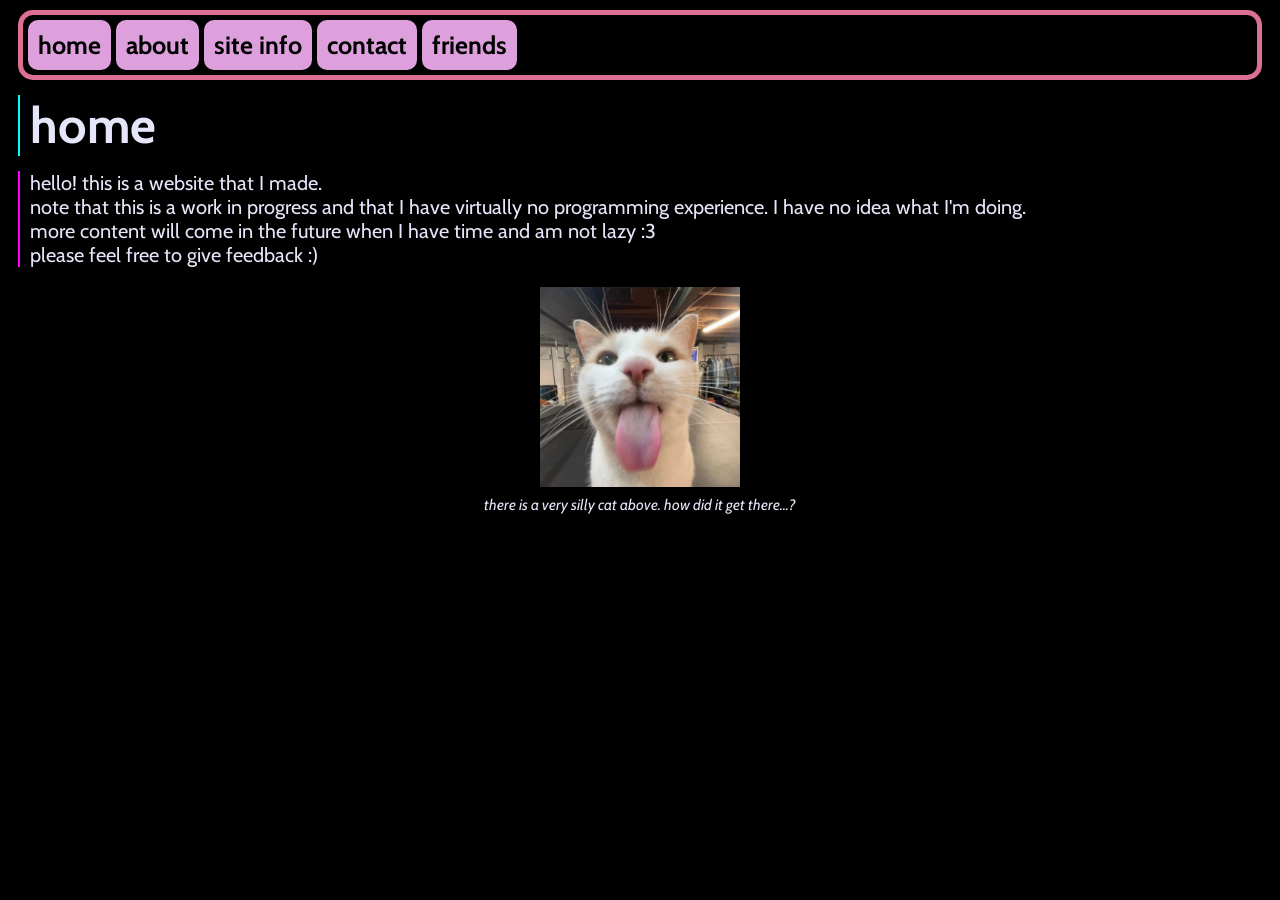
<file: index.html>
<!DOCTYPE html>
<html>
<link rel="icon" type="image/x-icon" href="assets/favicon.png">
<head>
<title>home!</title>
<link rel="stylesheet" href="styles.css">
</head>
<body>
<div class="headerstuff">
<a href="index.html" title="home! i love home!">home</a>
<a href="about.html" title="wow u wanna learn about me...">about</a>
<a href="siteinfo.html" title="go back :)">site info</a>
<a href="contact.html" title="talk to me!">contact</a>
<a href="friends.html" title="very awesome people!">friends</a>
</div>
<div class="largetextstuff">
<p>home</p>
</div>
<div class="textstuff">
<p>hello! this is a website that I made.
<br>note that this is a work in progress and that I have virtually no programming experience. I have no idea what I'm doing.
<br>more content will come in the future when I have time and am not lazy :3
<br>please feel free to give feedback :)
</p>
</div>
<div class="imagestuff">
<img src="assets/sillycat.jpg" style="width:200px;height:200px;">
<p>there is a very silly cat above. how did it get there...?</p>
</div>
</body>
</html>
</file>
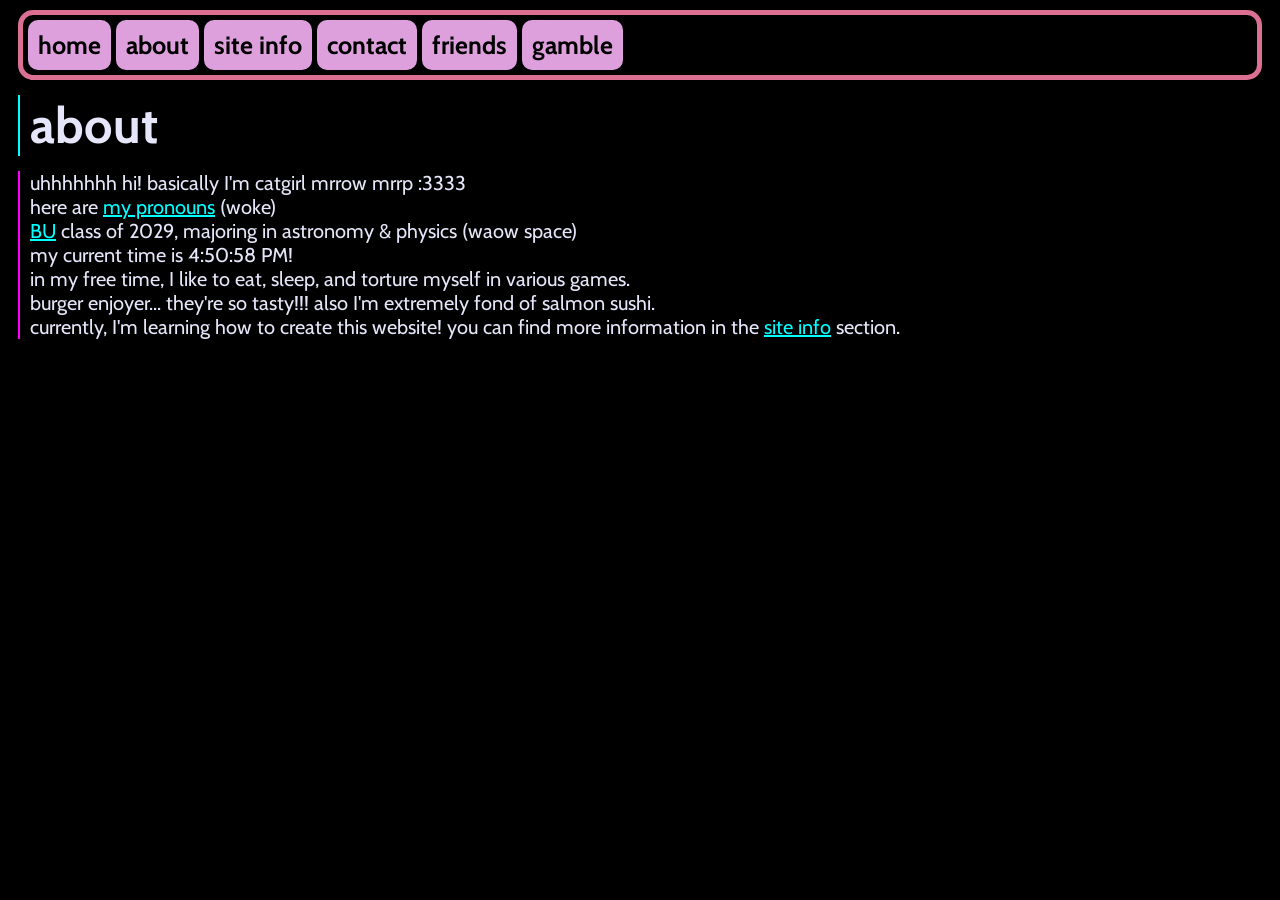
<file: about.html>
<!DOCTYPE html>
<html>
<link rel="icon" type="image/x-icon" href="assets/favicon.png">
<head>
<title>about!</title>
<link rel="stylesheet" href="styles.css">
</head>
<body>
<div class="headerstuff">
<a href="index.html" title="home! i love home!">home</a>
<a href="about.html" title="wow u wanna learn about me...">about</a>
<a href="siteinfo.html" title="go back :)">site info</a>
<a href="contact.html" title="talk to me!">contact</a>
<a href="friends.html" title="very awesome people!">friends</a>
<a href="gamble.html" title="let's go gambling!!!">gamble</a>
</div>
<div class="largetextstuff">
<p>about</p> 
</div>
<div class="textstuff">
<p id="time"></p>
<script src="scripts.js"></script>
</div>
</body>
</html>
</file>
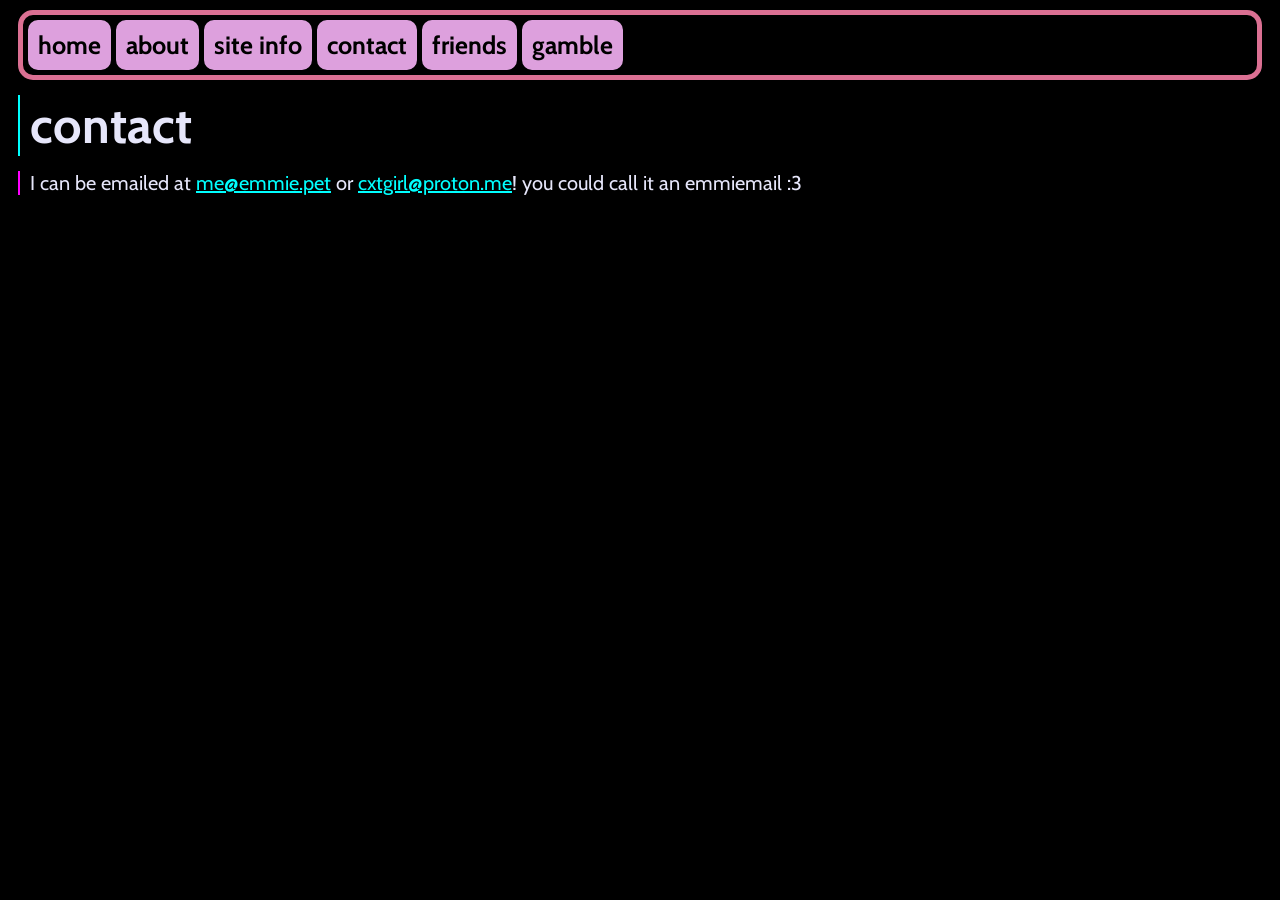
<file: contact.html>
<!DOCTYPE html>
<html>
<link rel="icon" type="image/x-icon" href="assets/favicon.png">
<head>
<title>links!</title>
<link rel="stylesheet" href="styles.css">
</head>
<body>
<div class="headerstuff">
<a href="index.html" title="home! i love home!">home</a>
<a href="about.html" title="wow u wanna learn about me...">about</a>
<a href="siteinfo.html" title="go back :)">site info</a>
<a href="contact.html" title="talk to me!">contact</a>
<a href="friends.html" title="very awesome people!">friends</a>
<a href="gamble.html" title="let's go gambling!!!">gamble</a>
</div>
<div class="largetextstuff">
<p>contact</p>
</div>
<div class="textstuff">
<p>I can be emailed at <a href="mailto:me@emmie.pet" title="emmiemail" target="_blank">me@emmie.pet</a> or <a href="mailto:cxtgirl@proton.me" title="emmiemail2" target="_blank">cxtgirl@proton.me</a>! you could call it an emmiemail :3
</p>
</div>
</body>
</html>
</file>
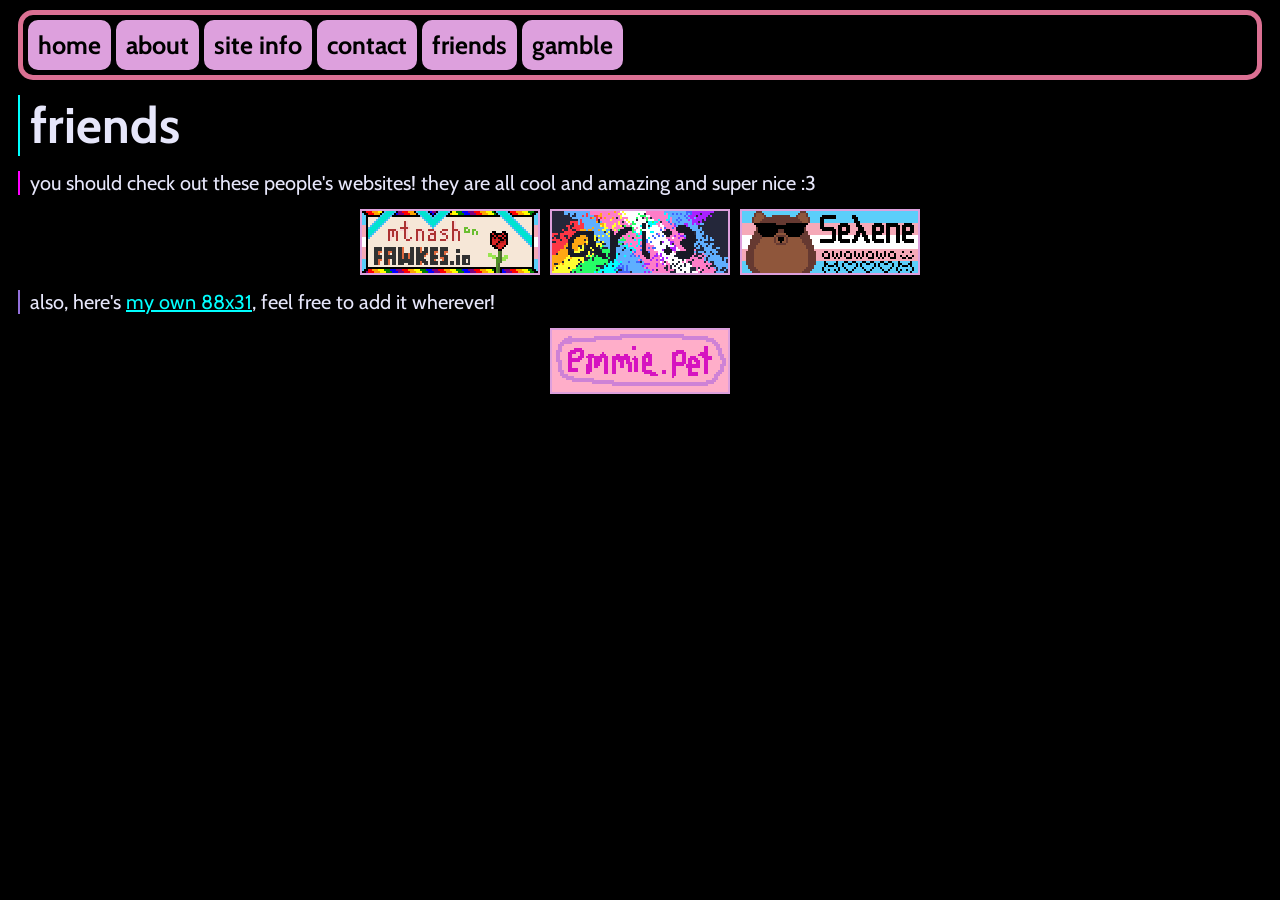
<file: friends.html>
<!DOCTYPE html>
<html>
<link rel="icon" type="image/x-icon" href="assets/favicon.png">
<head>
<title>links!</title>
<link rel="stylesheet" href="styles.css">
</head>
<body>
<div class="headerstuff">
<a href="index.html" title="home! i love home!">home</a>
<a href="about.html" title="wow u wanna learn about me...">about</a>
<a href="siteinfo.html" title="go back :)">site info</a>
<a href="contact.html" title="talk to me!">contact</a>
<a href="friends.html" title="very awesome people!">friends</a>
<a href="gamble.html" title="let's go gambling!!!">gamble</a>
</div>
<div class="largetextstuff">
<p>friends</p>
</div>
<div class="textstuff">
<p>you should check out these people's websites! they are all cool and amazing and super nice :3
</p>
</div>
<div class="linkimagestuff">
<a href="https://fawkes.io" target="_blank" title="fawkes.io"><img src="assets/otherpeople/mtnash.png" style="width:176px;height:62px;"></a>
<a href="https://ari.foo" target="_blank" title="ari.foo"><img src="assets/otherpeople/ari.png" style="width:176px;height:62px;"></a>
<a href="https://selene.foo" target="_blank" title="selene.foo"><img src="assets/otherpeople/selene.png" style="width:176px;height:62px;"></a>
</div>
<div class="textstuff2">
<p>also, here's <a href="assets/88x31.png" title="download!" download>my own 88x31</a>, feel free to add it wherever!
</p>
</div>
<div class="linkimagestuff">
<a href="https://emmie.pet" target="_blank" title="emmie.pet (you are here!)"><img src="assets/88x31.png" style="width:176px;height:62px;"></a>
</div>
</body>
</html>
</file>
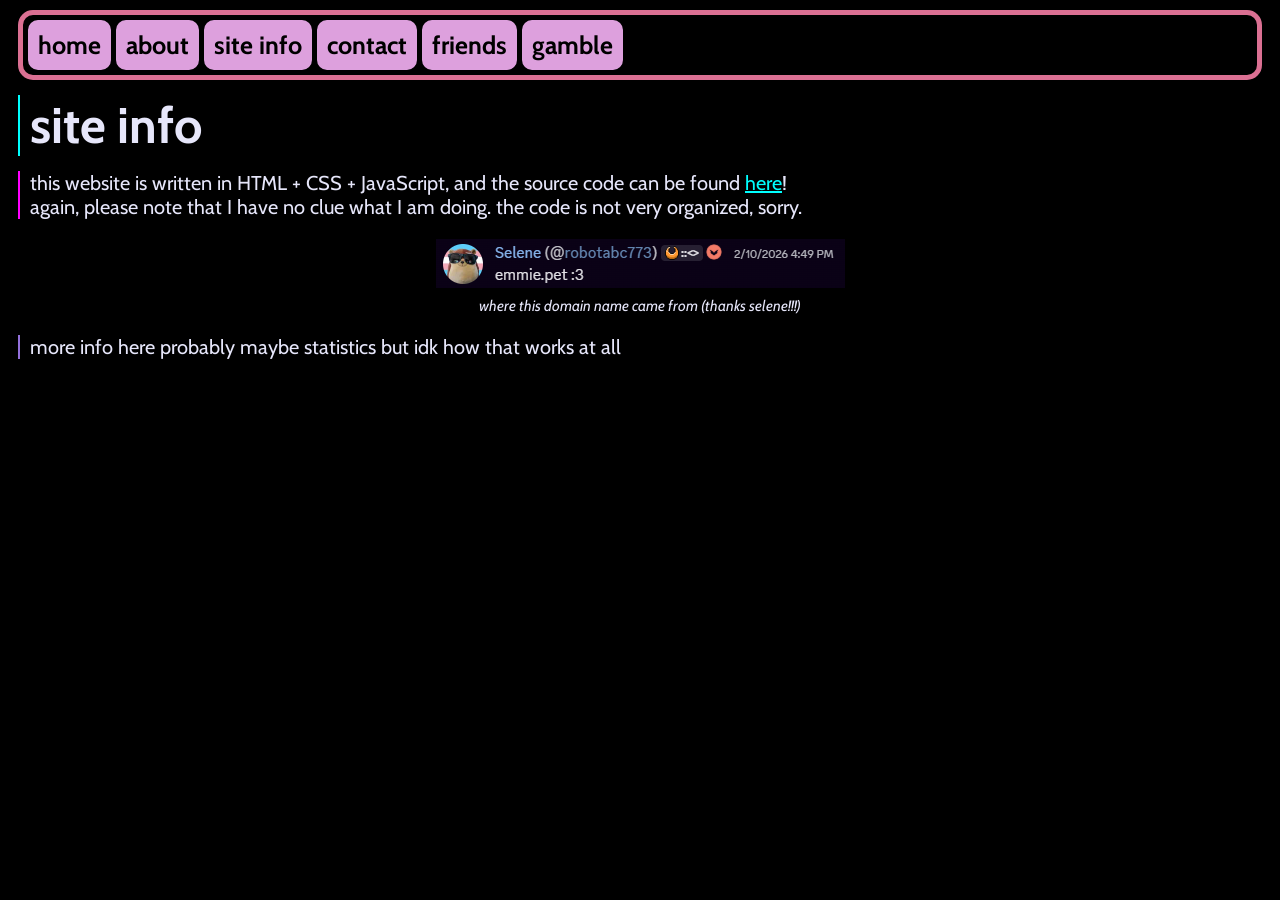
<file: siteinfo.html>
<!DOCTYPE html>
<html>
<link rel="icon" type="image/x-icon" href="assets/favicon.png">
<head>
<title>links!</title>
<link rel="stylesheet" href="styles.css">
</head>
<body>
<div class="headerstuff">
<a href="index.html" title="home! i love home!">home</a>
<a href="about.html" title="wow u wanna learn about me...">about</a>
<a href="siteinfo.html" title="go back :)">site info</a>
<a href="contact.html" title="talk to me!">contact</a>
<a href="friends.html" title="very awesome people!">friends</a>
<a href="gamble.html" title="let's go gambling!!!">gamble</a>
</div>
<div class="largetextstuff">
<p>site info</p>
</div>
<div class="textstuff">
<p>this website is written in HTML + CSS + JavaScript, and the source code can be found <a href="https://github.com/cxtgirl/website" target="_blank" title="mrrow!">here</a>!
<br>again, please note that I have no clue what I am doing. the code is not very organized, sorry.
</p>
</div>
<div class="imagestuff">
<img src="assets/domain.png">
<p>where this domain name came from (thanks selene!!!)</p>
</div>
<div class="textstuff2">
<p>more info here probably maybe statistics but idk how that works at all</p>
</div>
</body>
</html>
</file>
<file: styles.css>
html {
  background-color:black;
}
body {
  background-color:black;
}
@font-face {
   font-family: fonttest;
   src: url(font/Cabin-VariableFont_wdth\,wght.ttf);
}
@font-face {
   font-family: fonttest;
   src: url(font/Cabin-Italic-VariableFont_wdth\,wght.ttf);
   font-style: italic;
}
.headerstuff {
  display: flex;
  flex-wrap: wrap;
  justify-content: left;  
  gap: 5px;                
  margin-top: 10px;
  margin-bottom: 10px;
  margin-left: 10px;
  margin-right: 10px;
  color:purple;
  font-family: 'fonttest', 'Trebuchet MS', 'Lucida Sans Unicode', 'Lucida Grande', 'Lucida Sans', Arial, sans-serif;
  border: 5px solid palevioletred;
  border-radius: 15px;
  padding: 5px;
  width: auto;
}
.headerstuff a:link,
.headerstuff a:visited {
  font-size: 25px;
  display: inline-block;
  text-align: center;
  background-color: plum;
  color: black;
  border: 2px solid plum;
  border-radius: 10px;
  text-decoration: none;
  padding-top: 8px;
  padding-bottom: 8px;
  padding-left: 8px;
  padding-right: 8px;
  font-weight: bold;
  transition: 0.15s;
  transition-timing-function: ease-out;
}

.headerstuff a:hover {
  border: 2px solid pink;
  background-color: pink;
  color: white;
  transition: 0.15s;
  transform: translateY(-2px);
  transition-timing-function: ease-out;
}
.textstuff {
    font-size: 20px;
    text-align: left;
    background-color: transparent;
    color: lavender;
    font-family: 'fonttest', 'Trebuchet MS', 'Lucida Sans Unicode', 'Lucida Grande', 'Lucida Sans', Arial, sans-serif;
    padding-left: 10px;
    border-left: 2px solid fuchsia;
    margin-left: 10px;
}
.textstuff2 {
    font-size: 20px;
    text-align: left;
    background-color: transparent;
    color: lavender;
    font-family: 'fonttest', 'Trebuchet MS', 'Lucida Sans Unicode', 'Lucida Grande', 'Lucida Sans', Arial, sans-serif;
    padding-left: 10px;
    border-left: 2px solid mediumpurple;
    margin-left: 10px;
}
.textstuff2 a:link, a:visited,
.textstuff a:link, a:visited {
    color:aqua;
}
.textstuff2 a:hover, a:active,
.textstuff a:hover, a:active {
    color:aquamarine;
    border: 0px;
    background-color: transparent;
}
.imagestuff {
    font-size: 15px;
    text-align: center;
    font-style: italic;
    background-color: transparent;
    color: lavender;
    font-family: 'fonttest', 'Trebuchet MS', 'Lucida Sans Unicode', 'Lucida Grande', 'Lucida Sans', Arial, sans-serif;
}
.imagestuff img {
    margin-left: 5px;
    margin-right: 5px;
    margin-bottom: -10px;
}
.largetextstuff {
    font-weight: bold;
    font-size: 50px;
    text-align: left;
    background-color: transparent;
    color: lavender;
    font-family: 'fonttest', 'Trebuchet MS', 'Lucida Sans Unicode', 'Lucida Grande', 'Lucida Sans', Arial, sans-serif;
    padding-left: 10px;
    border-left: 2px solid aqua;
    margin-left: 10px;
    margin-top: -35px;
    margin-bottom: -35px;
}
.linkimagestuff {
    display: flex;
    flex-wrap: wrap;
    justify-content: center;  
    font-size: 20px;
    text-align: center;
    font-family: 'fonttest', 'Trebuchet MS', 'Lucida Sans Unicode', 'Lucida Grande', 'Lucida Sans', Arial, sans-serif;
    margin-top: -6px;
    margin-bottom: -10px;
}
.linkimagestuff img {
    margin-left: 5px;
    margin-right: 5px;
    image-rendering: pixelated;
    image-rendering: -moz-crisp-edges;
    image-rendering: crisp-edges;
    border: 2px solid plum;
    transition: 0.2s;
    transition-timing-function: ease-out;
}
.linkimagestuff img:hover {
    margin-left: 5px;
    margin-right: 5px;
    image-rendering: pixelated;
    image-rendering: -moz-crisp-edges;
    image-rendering: crisp-edges;
    border: 2px solid aquamarine;
    transition: 0.2s;
    transform: scale(107%);
    transition-timing-function: ease-out;
}
.photocaptionstuff {
    font-size: 10px;
    text-align: center;
    background-color: transparent;
    color: lavender;
    font-family: 'fonttest', 'Trebuchet MS', 'Lucida Sans Unicode', 'Lucida Grande', 'Lucida Sans', Arial, sans-serif;
}
.chartstuff canvas {
    display: block;
    margin-left: auto;
    margin-right: auto;
    margin-bottom: -30px;
}

.chartstuff p {
    font-size: 15px;
    text-align: center;
    font-style: italic;
    background-color: transparent;
    color: lavender;
    font-family: 'fonttest', 'Trebuchet MS', 'Lucida Sans Unicode', 'Lucida Grande', 'Lucida Sans', Arial, sans-serif;
}

.buttonstuff a {
  font-family: 'fonttest', 'Trebuchet MS', 'Lucida Sans Unicode', 'Lucida Grande', 'Lucida Sans', Arial, sans-serif;
  font-size: 60px;
  text-align: center;
  display: flex;
  width: fit-content;
  background-color: paleturquoise;
  color: black;
  border: 2px solid paleturquoise;
  border-radius: 20px;
  text-decoration: none;
  padding-top: 10px;
  padding-bottom: 10px;
  padding-left: 20px;
  padding-right: 20px;
  margin-left: auto;
  margin-right: auto;
  margin-bottom: 20px;
  margin-top: 20px;
  font-weight: bold;
  transition: 0.15s;
  transition-timing-function: ease-out;
  cursor: pointer;
  -webkit-touch-callout: none; /* iOS Safari */
    -webkit-user-select: none; /* Safari */
     -khtml-user-select: none; /* Konqueror HTML */
       -moz-user-select: none; /* Old versions of Firefox */
        -ms-user-select: none; /* Internet Explorer/Edge */
            user-select: none; /* Non-prefixed version, currently
                                  supported by Chrome, Edge, Opera and Firefox */
}

.buttonstuff a:hover{
  border: 2px solid palegreen;
  background-color: palegreen;
  color: white;
  transition: 0.15s;
  transition-timing-function: ease-out;
}
.smallbuttonstuff {
    text-align: center;
}

.smallbuttonstuff a {
  cursor: pointer;  
  font-family: 'fonttest', 'Trebuchet MS', 'Lucida Sans Unicode', 'Lucida Grande', 'Lucida Sans', Arial, sans-serif;
  font-size: 25px;
  display: inline-flex;
  justify-content: center;
  width: fit-content;
  background-color: lightcoral;
  color: black;
  border: 2px solid lightcoral;
  border-radius: 10px;
  text-decoration: none;
  padding-top: 8px;
  padding-bottom: 8px;
  padding-left: 8px;
  padding-right: 8px;
  margin-bottom: 20px;
  font-weight: bold;
  transition: 0.15s;
  transition-timing-function: ease-out;
  -webkit-touch-callout: none; /* iOS Safari */
    -webkit-user-select: none; /* Safari */
     -khtml-user-select: none; /* Konqueror HTML */
       -moz-user-select: none; /* Old versions of Firefox */
        -ms-user-select: none; /* Internet Explorer/Edge */
            user-select: none; /* Non-prefixed version, currently
                                  supported by Chrome, Edge, Opera and Firefox */
}

.smallbuttonstuff a:hover{
  border: 2px solid lightsalmon;
  background-color: lightsalmon;
  color: white;
  transition: 0.15s;
  transition-timing-function: ease-out;
}

.betstuff {
    margin-top: -20px;
    font-size: 15px;
    text-align: center;
    font-style: italic;
    background-color: transparent;
    color: lavender;
    font-family: 'fonttest', 'Trebuchet MS', 'Lucida Sans Unicode', 'Lucida Grande', 'Lucida Sans', Arial, sans-serif;
}
</file>
